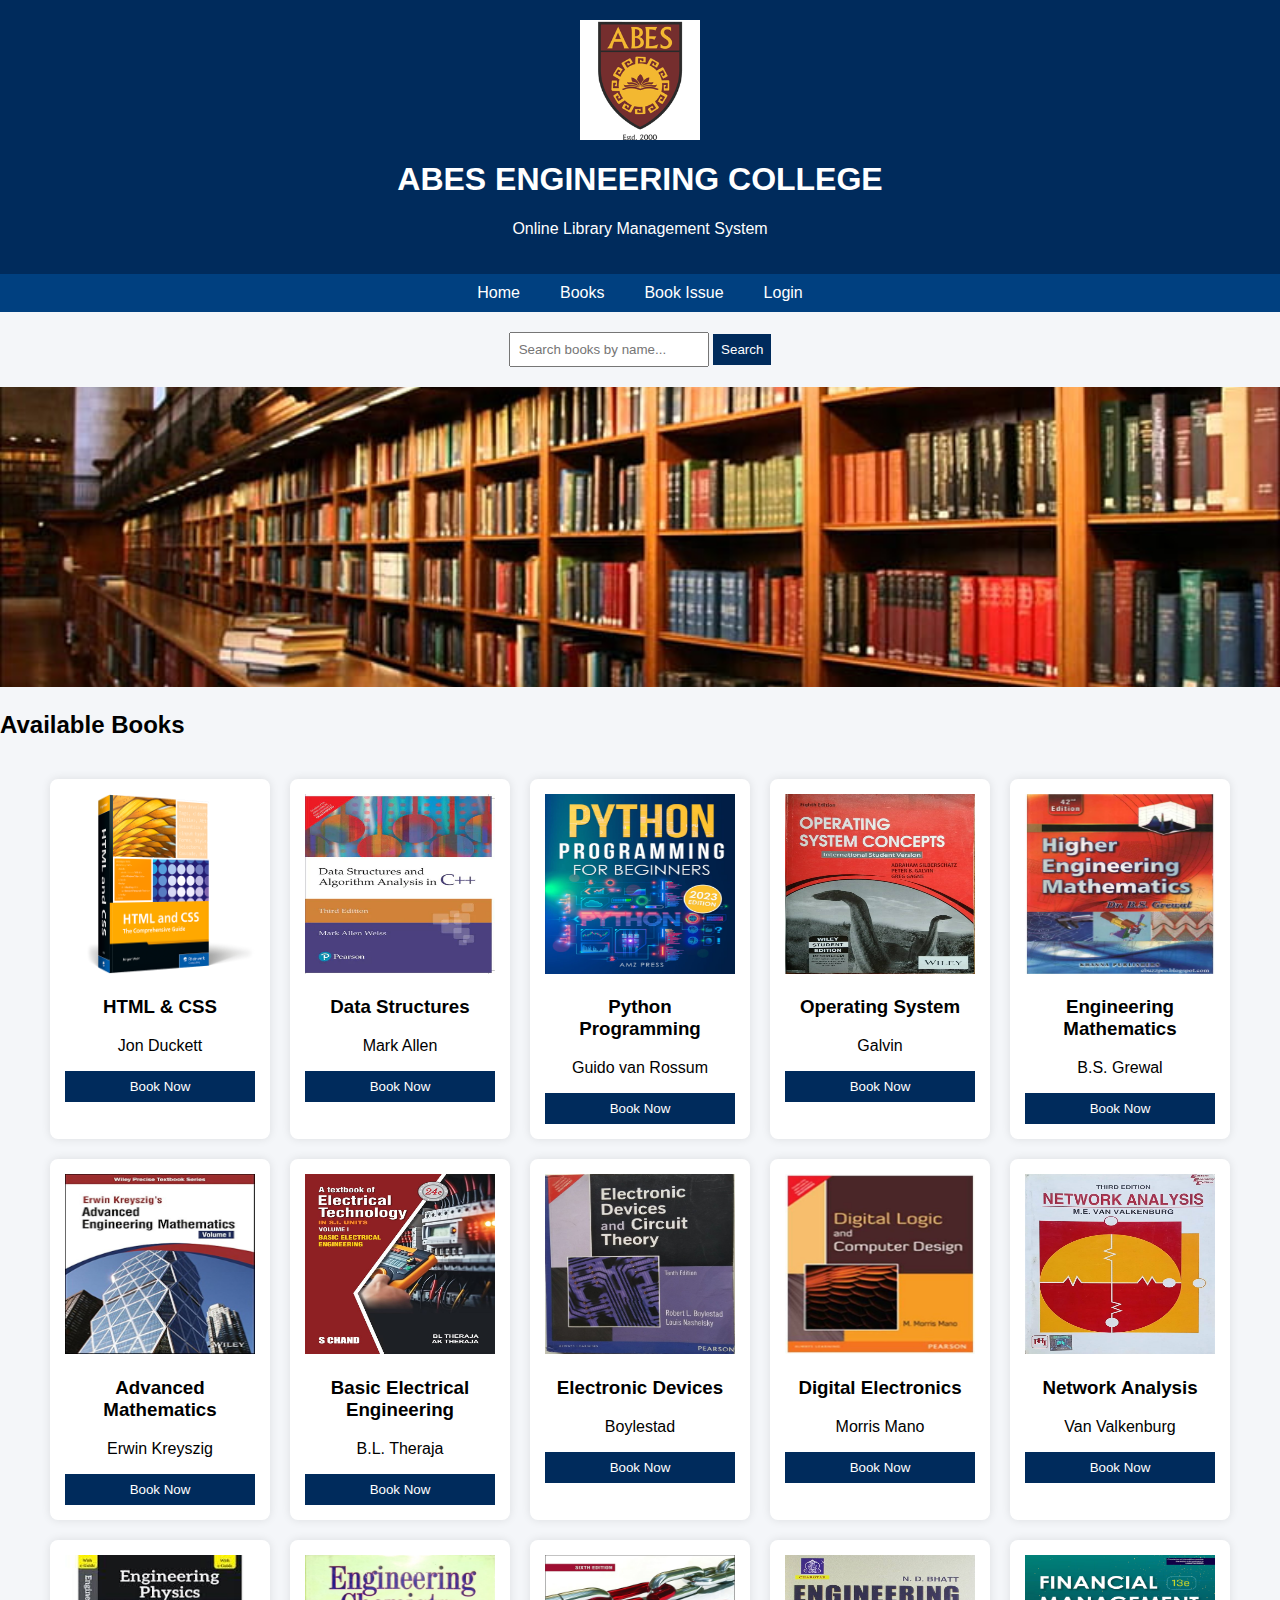
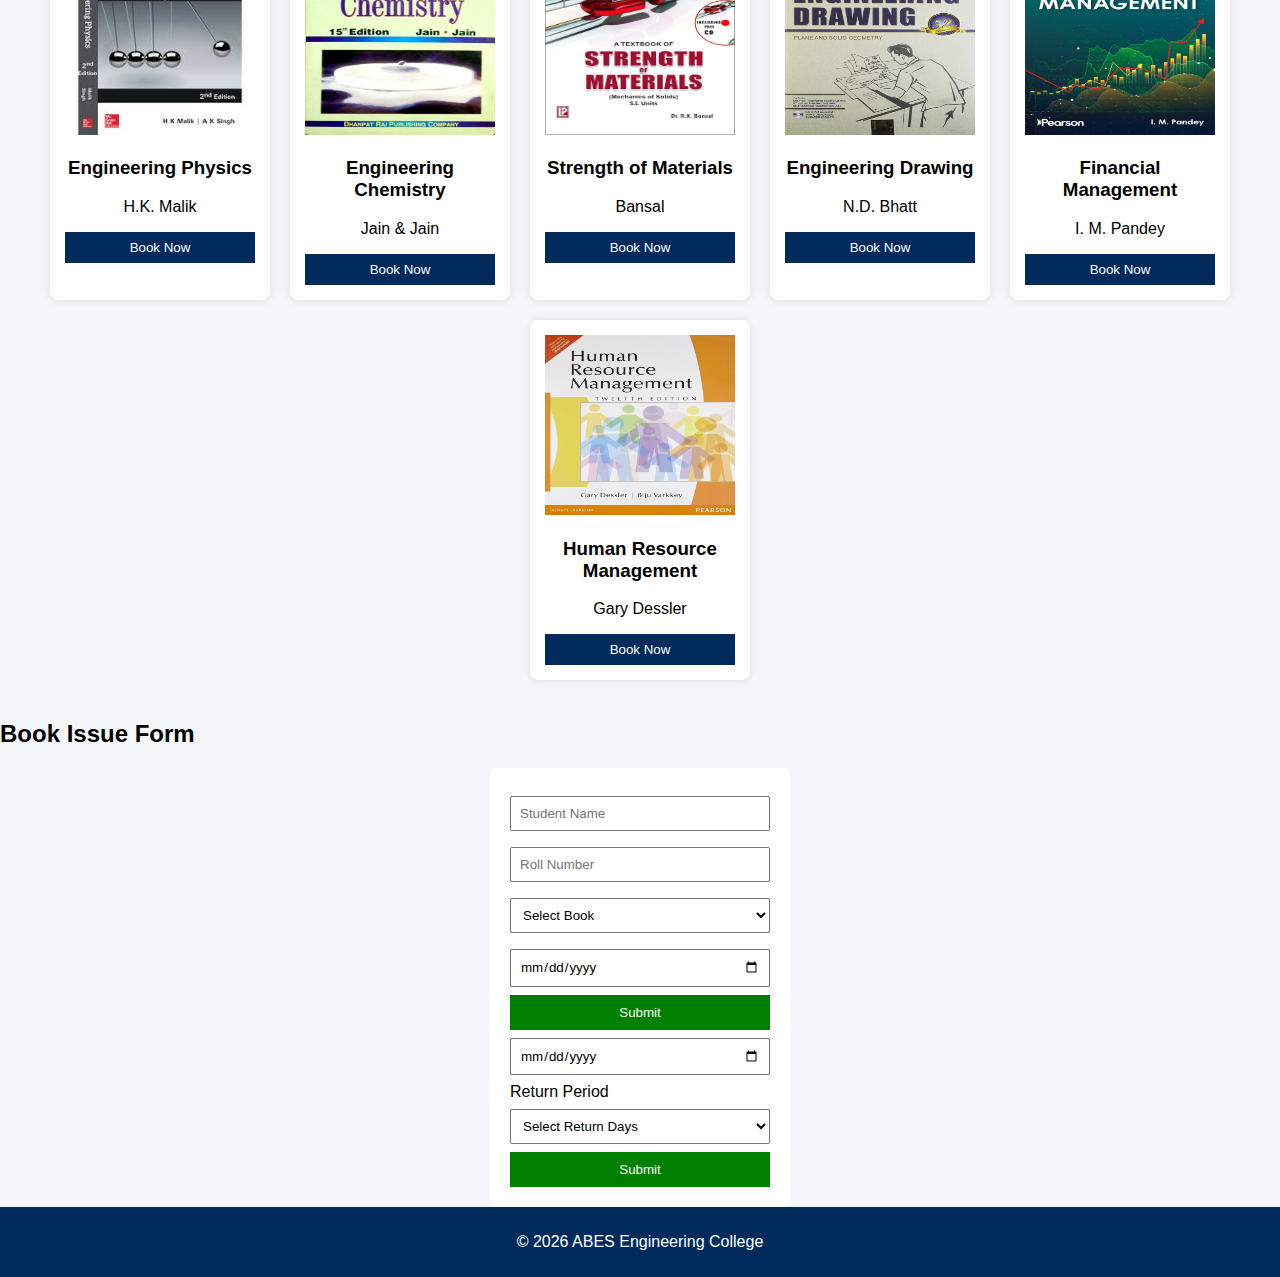
<file: index.html>
<!DOCTYPE html>
<html>
<head>
    <title>ABES Engineering College Library</title>
    <link rel="stylesheet" href="style.css">
</head>
<body>

<header>
    <img src="logo.jpg" alt="ABES Engineering College Logo" class="logo">
    <h1>ABES ENGINEERING COLLEGE</h1>
    <p>Online Library Management System</p>
</header>

<nav>
    <a href="index.html">Home</a>
    <a href="#books">Books</a>
    <a href="#booking">Book Issue</a>
    <a href="login.html">Login</a>
</nav>

<!-- Search Bar -->
<section class="search-bar">
    <input type="text" placeholder="Search books by name...">
    <button>Search</button>
</section>

<!-- Library Image -->
<img src="libraryimg.jpg" class="library-img">

<!-- Books Section -->
<section id="books">
    <h2>Available Books</h2>

    <div class="book-container">

        <div class="book-card">
            <img src="book1.jpg">
            <h3>HTML & CSS</h3>
            <p>Jon Duckett</p>
            <button>Book Now</button>
        </div>

        <div class="book-card">
            <img src="book2.jpg">
            <h3>Data Structures</h3>
            <p>Mark Allen</p>
            <button>Book Now</button>
        </div>

        <div class="book-card">
            <img src="book3.jpg">
            <h3>Python Programming</h3>
            <p>Guido van Rossum</p>
            <button>Book Now</button>
        </div>

        <div class="book-card">
            <img src="book4.jpg">
            <h3>Operating System</h3>
            <p>Galvin</p>
            <button>Book Now</button>
        </div>
        <div class="book-card">
           <img src="book5.jpg">
            <h3>Engineering Mathematics</h3>
            <p>B.S. Grewal</p>
            <button>Book Now</button>
        </div>

        <div class="book-card">
            <img src="book6.jpg">
            <h3>Advanced Mathematics</h3>
            <p>Erwin Kreyszig</p>
            <button>Book Now</button>
        </div>

        <div class="book-card">
            <img src="book7.jpg">
            <h3>Basic Electrical Engineering</h3>
            <p>B.L. Theraja</p>
            <button>Book Now</button>
        </div>

        <div class="book-card">
            <img src="book8.jpg">
            <h3>Electronic Devices</h3>
            <p>Boylestad</p>
            <button>Book Now</button>
        </div>

        <div class="book-card">
            <img src="book9.jpg">
            <h3>Digital Electronics</h3>
            <p>Morris Mano</p>
            <button>Book Now</button>
        </div>

        <div class="book-card">
            <img src="book10.jpg">
            <h3>Network Analysis</h3>
            <p>Van Valkenburg</p>
            <button>Book Now</button>
        </div>

        <div class="book-card">
            <img src="book11.jpg">
            <h3>Engineering Physics</h3>
            <p>H.K. Malik</p>
            <button>Book Now</button>
        </div>

        <div class="book-card">
            <img src="book12.jpg">
            <h3>Engineering Chemistry</h3>
            <p>Jain & Jain</p>
            <button>Book Now</button>
        </div>

        <div class="book-card">
            <img src="book13.jpg">
            <h3>Strength of Materials</h3>
            <p>Bansal</p>
            <button>Book Now</button>
        </div>

        <div class="book-card">
            <img src="book14.jpg">
            <h3>Engineering Drawing</h3>
            <p>N.D. Bhatt</p>
            <button>Book Now</button>
        </div>
                <div class="book-card">
            <img src="book15.jpg">
            <h3>Financial Management</h3>
            <p>I. M. Pandey</p>
            <button>Book Now</button>
        </div>

        <div class="book-card">
            <img src="book16.jpg">
            <h3>Human Resource Management</h3>
            <p>Gary Dessler</p>
            <button>Book Now</button>
        </div>

    </div>
</section>

<!-- Booking Form -->
<section id="booking" class="booking">
    <h2>Book Issue Form</h2>

    <form>
        <input type="text" placeholder="Student Name" required>
        <input type="text" placeholder="Roll Number" required>

        <select>
            <option>Select Book</option>
            <option>HTML & CSS</option>
            <option>Data Structures</option>
            <option>Python Programming</option>
            <option>Operating System</option>
            <option>Select Book</option>
            <option>HTML & CSS</option>
            <option>Data Structures</option>
            <option>Python Programming</option>
            <option>Operating System</option>
            <option>Engineering Mathematics</option>
            <option>Advanced Mathematics</option>
            <option>Basic Electrical Engineering</option>
            <option>Electronic Devices</option>
            <option>Digital Electronics</option>
            <option>Network Analysis</option>
            <option>Engineering Physics</option>
            <option>Engineering Chemistry</option>
            <option>Strength of Materials</option>
            <option>Engineering Drawing</option>
        </select>

        <input type="date">
        <button type="submit">Submit</button>

         <input type="date">

        <label>Return Period</label>
        <select>
            <option>Select Return Days</option>
            <option>7 Days</option>
            <option>14 Days</option>
            <option>21 Days</option>
            <option>30 Days</option>
        </select>

        <button type="submit">Submit</button>
    </form>
</section>

<footer>
    <p>© 2026 ABES Engineering College</p>
</footer>

</body>
</html>
</file>
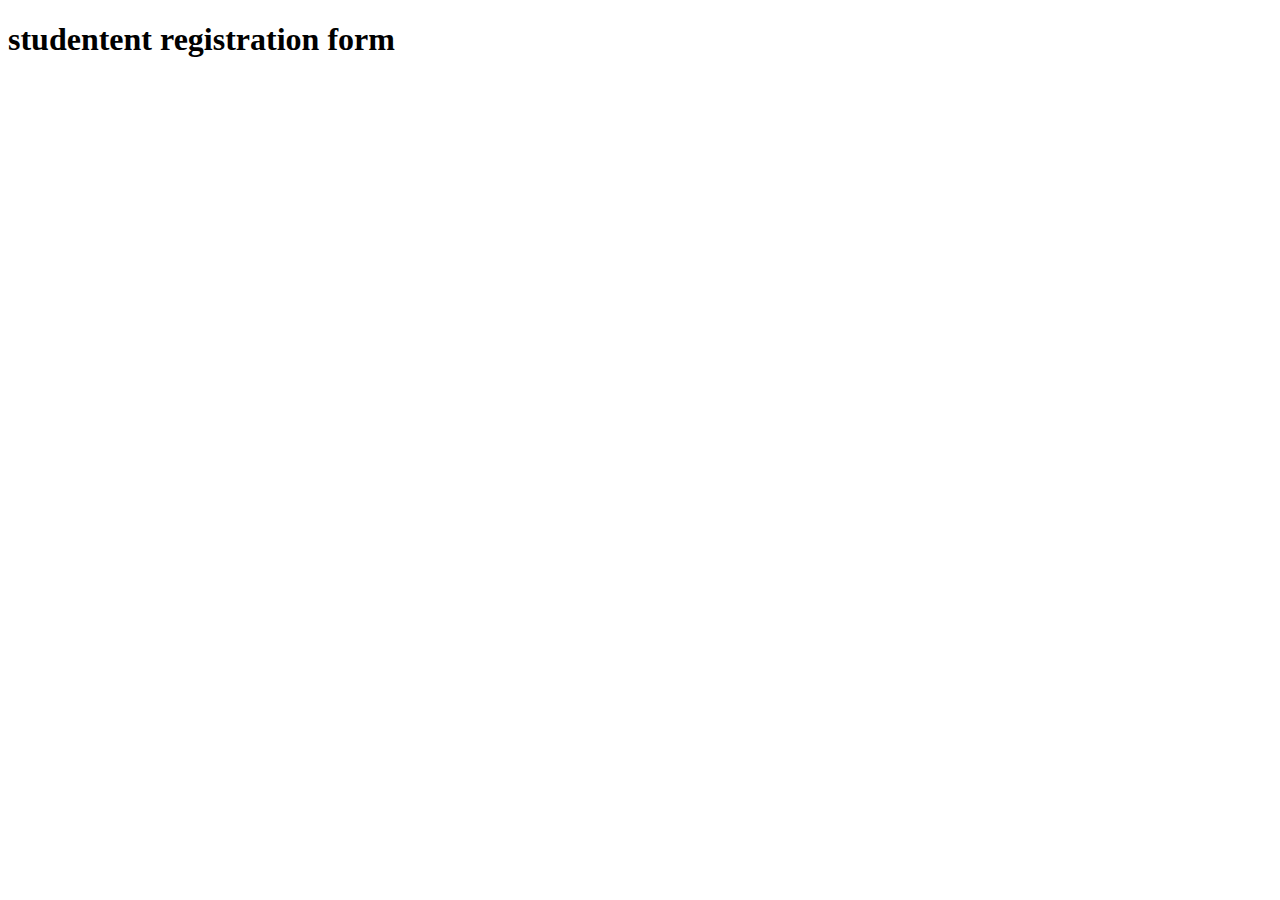
<file: FORM/index.html>
<!DOCTYPE html>
<html lang="en">
<head>
    <meta charset="UTF-8">
    <meta name="viewport" content="width=device-width, initial-scale=1.0">
    <title>student form</title>
</head>
<body>
    <h1>studentent registration form</h1>
    
</body>
</html>
</file>
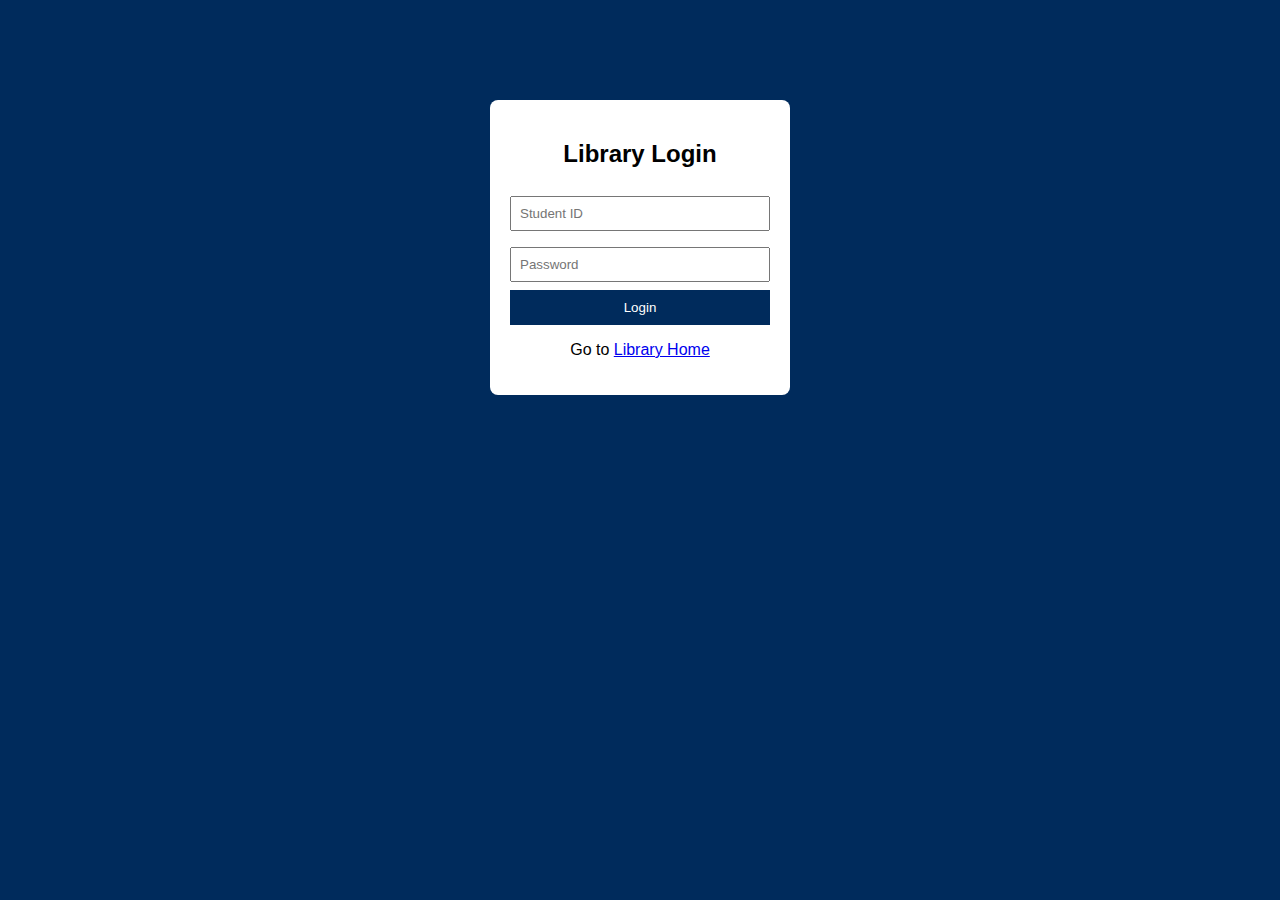
<file: login.html>
<!DOCTYPE html>
<html>
<head>
    <title>Library Login</title>
    <link rel="stylesheet" href="style.css">
</head>
<body class="login-body">

<div class="login-box">
    <h2>Library Login</h2>

    <form>
        <input type="text" placeholder="Student ID" required>
        <input type="password" placeholder="Password" required>
        <button type="submit">Login</button>
        <p>Go to <a href="index.html">Library Home</a></p>
    </form>
</div>

</body>
</html>
</file>
<file: style.css>
* {
    box-sizing: border-box;
    font-family: Arial, sans-serif;
}

body {
    margin: 0;
    background: #f4f6f9;
}

/* Header */
header {
    background: #002b5c;
    color: white;
    text-align: center;
    padding: 20px;
}
.logo {
    width: 120px;
    height: auto;
    display: block;
    margin: 0 auto 10px;
}


/* Navbar */
nav {
    background: #004080;
    display: flex;
    justify-content: center;
    flex-wrap: wrap;
}

nav a {
    color: white;
    padding: 10px 20px;
    text-decoration: none;
}

nav a:hover {
    background: #002b5c;
}

/* Search Bar */
.search-bar {
    text-align: center;
    padding: 20px;
}

.search-bar input {
    padding: 8px;
    width: 200px;
}

.search-bar button {
    padding: 8px;
    background: #002b5c;
    color: white;
    border: none;
}

/* Library Image */
.library-img {
    width: 100%;
    height: 300px;
    object-fit: cover;
}

/* Books */
.book-container {
    display: flex;
    justify-content: center;
    flex-wrap: wrap;
    gap: 20px;
    padding: 20px;
}

.book-card {
    background: white;
    width: 220px;
    padding: 15px;
    text-align: center;
    border-radius: 8px;
    box-shadow: 0 0 10px rgba(0,0,0,0.1);
}

.book-card img {
    width: 100%;
    height: 180px;
}

.book-card button {
    background: #002b5c;
    color: white;
    padding: 8px;
    border: none;
    width: 100%;
}

/* Booking */
.booking form {
    background: white;
    width: 300px;
    margin: auto;
    padding: 20px;
    border-radius: 8px;
}

.booking input, .booking select {
    width: 100%;
    padding: 8px;
    margin: 8px 0;
}

.booking button {
    background: green;
    color: white;
    padding: 10px;
    width: 100%;
    border: none;
}

/* Login Page */
.login-body {
    background: #002b5c;
}

.login-box {
    background: white;
    width: 300px;
    margin: 100px auto;
    padding: 20px;
    text-align: center;
    border-radius: 8px;
}

.login-box input {
    width: 100%;
    padding: 8px;
    margin: 8px 0;
}

.login-box button {
    background: #002b5c;
    color: white;
    padding: 10px;
    width: 100%;
    border: none;
}

/* Footer */
footer {
    background: #002b5c;
    color: white;
    text-align: center;
    padding: 10px;
}

/* Responsive Design */
@media (max-width: 600px) {
    .book-card {
        width: 90%;
    }

    .library-img {
        height: 200px;
    }
}
</file>
